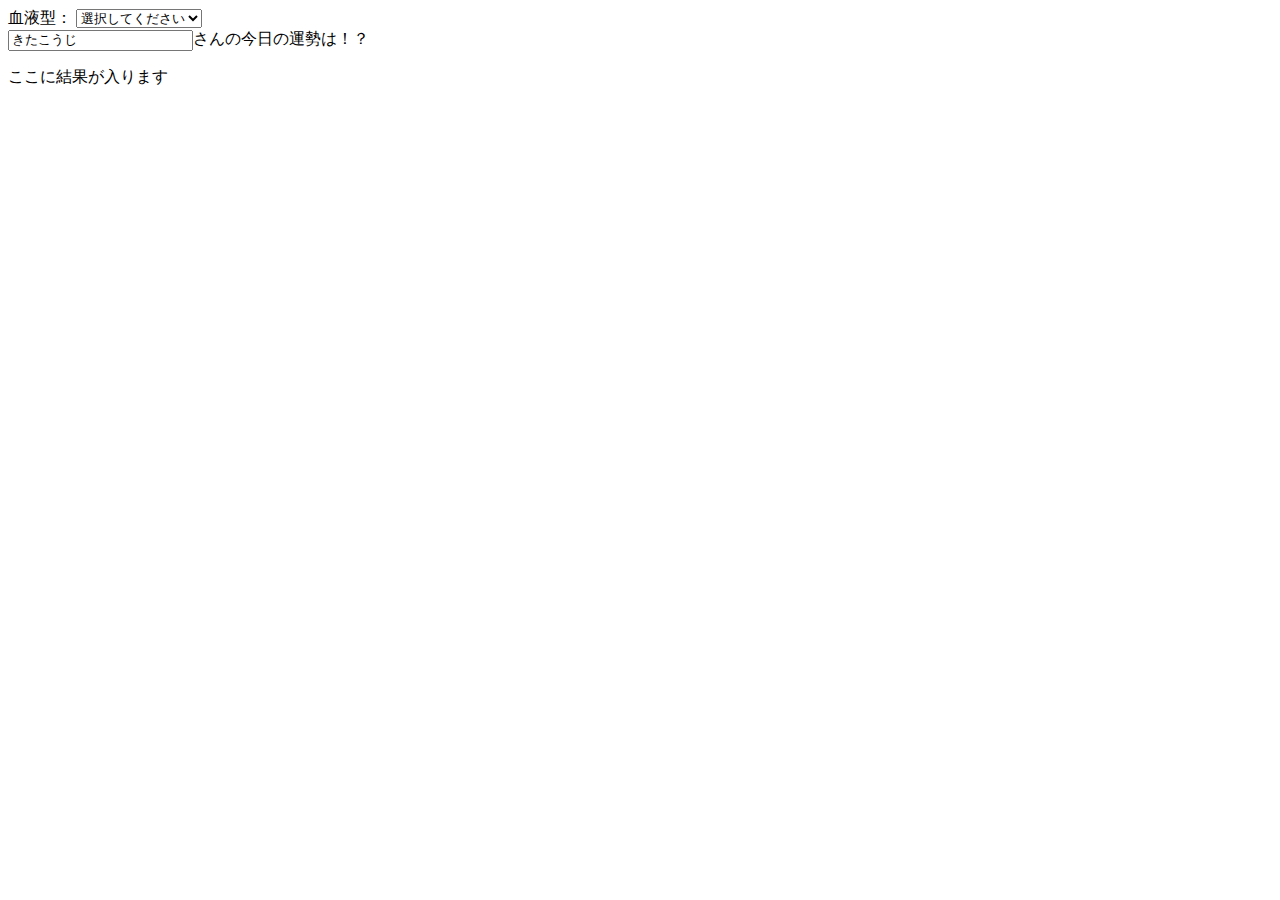
<file: index.html>
<html>
<head>
<meta http-equiv="Pragma" content="no-cache">
<meta http-equiv="Cache-Control" content="no-cache">
<meta http-equiv="Expires" content="Thu, 01 Dec 1994 16:00:00 GMT">
<script type="text/javascript" src="./script/jsonp.js"></script>
<script type="text/javascript" src="http://90202007n.local:9000/script/luckAPI.js"></script>
</head>
<body>

<p>
    血液型：
    <select id="bloodTypeBox">
        <option value="default">選択してください</option>
        <option value="A">A</option>
        <option value="B">B</option>
        <option value="O">O</option>
        <option value="AB">AB</option>
    </select><br />
    <input type="text" value="きたこうじ" name="nickname" id="nickname">さんの今日の運勢は！？
</p>

<p id="resultArea">ここに結果が入ります</p>

</body>
</html>
</file>
